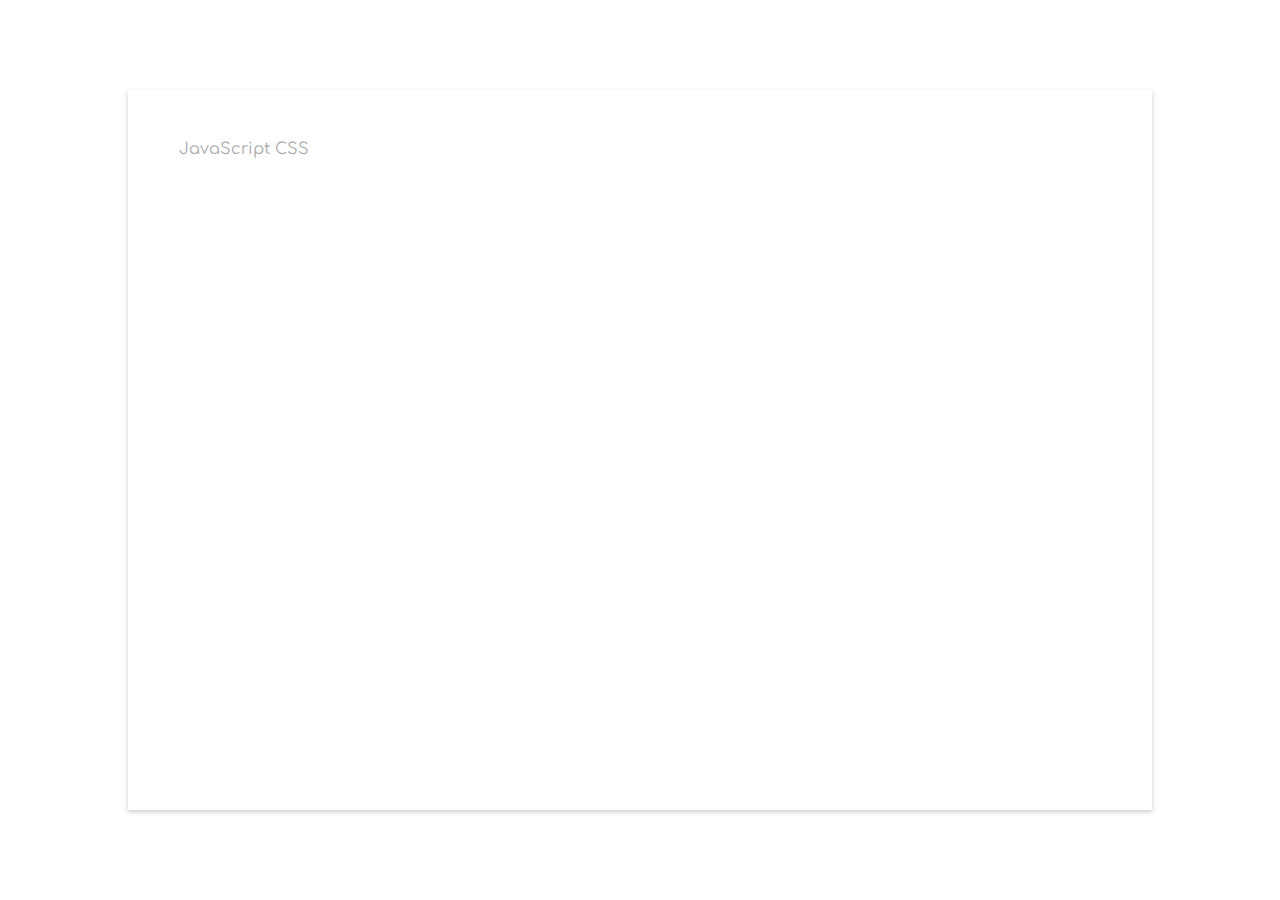
<file: tooltip.html>
<!DOCTYPE html>
<html lang="en">
  <head>
    <meta charset="UTF-8" />
    <meta name="viewport" content="width=device-width, initial-scale=1.0" />
    <meta http-equiv="X-UA-Compatible" content="ie=edge" />
    <title>Example tooltips</title>

    <link
      href="https://fonts.googleapis.com/css?family=Comfortaa:300,400,700"
      rel="stylesheet"
    />

    <link rel="stylesheet" href="css/generic/reset.css" />
    <link rel="stylesheet" href="css/base/index.css" />
    <link rel="stylesheet" href="css/objects/main-google.css" />
    <link rel="stylesheet" href="css/components/tooltip-google.css" />
  </head>

  <body>
    <article class="main-google">
      <a class="action tooltip-google -small" data-tooltip="Progração" href="">
        JavaScript
      </a>

      <a class="action tooltip-google -big" data-tooltip="Progração" href="">
        CSS
      </a>
    </article>

    <script src="javascript/components/tooltip-google.js"></script>
  </body>
</html>
</file>
<file: css/base/index.css>
body {
  font-family: "Comfortaa", sans-serif;
}
</file>
<file: css/objects/main-google.css>
.main-google {
  box-sizing: border-box;
  width: 80%;
  height: 80%;
  padding: 4%;
  position: absolute;
  left: 50%;
  top: 50%;
  box-shadow: 0px 2px 5px 0 rgba(0, 0, 0, 0.2);
  transform: translate(-50%, -50%);
}

.main-google > .action {
  color: #aaa;
  text-decoration: none;
}
</file>
<file: css/components/tooltip-google.css>
.tooltip-google {
  display: inline-block;
  position: relative;
}

.tooltip-google > .tooltip,
.tooltip-google::before {
  pointer-events: none;
  opacity: 0;
  position: absolute;
  bottom: 0;
  left: 50%;
}

/* twitch.tv/marcobrunobr */

.tooltip-google > .tooltip {
  transition: opacity 200ms 200ms linear;
  background-color: #2a2a2a;
  color: #fff;
  padding: 7px 10px;
  transform: translateY(calc(100% + 14px)) translateX(-50%);
  text-align: center;
  word-wrap: break-word;
}

.tooltip-google.-small > .tooltip {
  width: 10vw;
}
.tooltip-google.-medium > .tooltip {
  width: 20vw;
}
.tooltip-google.-big > .tooltip {
  width: 30vw;
}

.tooltip-google::before {
  content: "";
  opacity: 0;
  width: 0px;
  height: 0px;
  border-top: 10px solid transparent;
  border-right: 10px solid transparent;
  border-bottom: 10px solid #2a2a2a;
  border-left: 10px solid transparent;
  transform: translateX(-50%) translateY(calc(100% + 10px));
  transition: opacity 200ms linear, transform 200ms linear;
}

.tooltip-google:hover > .tooltip,
.tooltip-google:hover::before {
  opacity: 1;
  pointer-events: auto;
}

.tooltip-google:hover > .tooltip {
  transition: opacity 200ms linear;
}

.tooltip-google:hover::before {
  transform: translateX(-50%) translateY(calc(100% - 4px));
  transition: opacity 200ms 200ms linear, transform 200ms 200ms linear;
}
</file>
